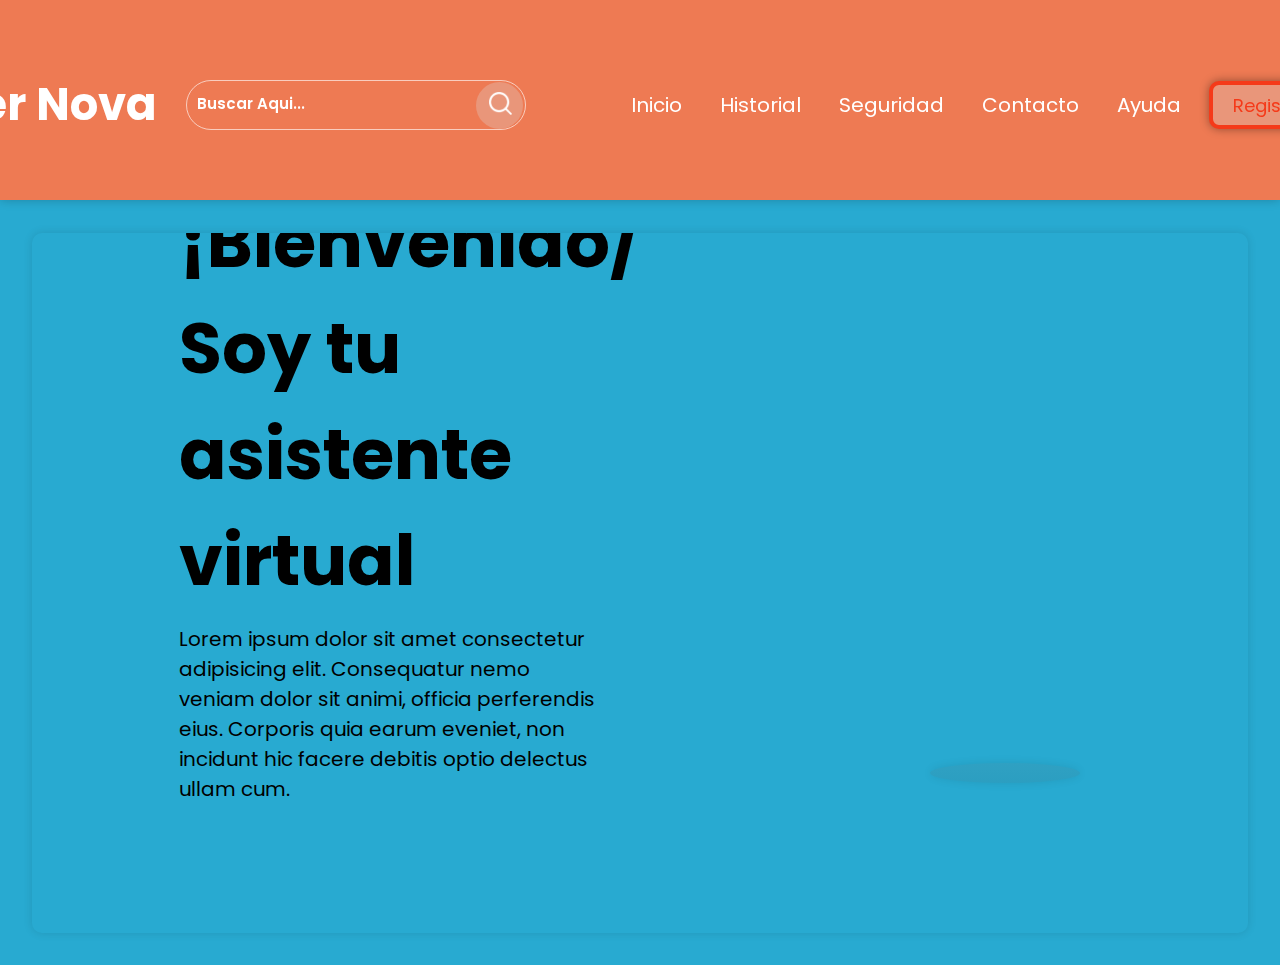
<file: Proyecto-asistente/index.html>
<!DOCTYPE html>
<html lang="en">

<head>
    <meta charset="UTF-8">
    <meta name="viewport" content="width=device-width, initial-scale=1.0">
    <title>Document</title>
    <link rel="stylesheet" href="css/style.css">
    <style>
        @import url('https://fonts.googleapis.com/css2?family=Poppins:ital,wght@0,100;0,200;0,300;0,400;0,500;0,600;0,700;0,800;0,900;1,100;1,200;1,300;1,400;1,500;1,600;1,700;1,800;1,900&display=swap');
    </style>
</head>

<body>
    <header>
        <div class="menu_content">
            <div class="logo-content">
                <h1>Cypher Nova</h1>

                <div class="buscador">
                    <input type="search" placeholder="Buscar Aqui...">
                    <button type="submit"><img src="img/search.png" alt=""></button>
                </div>
            </div>

            <nav>
                <ul>
                    <li><a href="#">Inicio</a></li>
                    <li><a href="#">Historial</a></li>
                    <li><a href="#">Seguridad</a></li>
                    <li><a href="#">Contacto</a></li>
                    <li><a href="#">Ayuda</a></li>
                    <button><a href="file:///home/pasantesti/Proyecto-asistente/login/index.html?">Registrarse</a></button>
                </ul>
            </nav>
        </div>
    </header>
    <div class="content">
        <div class="box">
            <div class="text">
            <h1>¡Bienvenido/a! Soy tu asistente virtual</h1>
            <div class="linea"></div>
                <p>Lorem ipsum dolor sit amet consectetur adipisicing elit. Consequatur nemo veniam dolor sit animi, officia perferendis eius. Corporis quia earum eveniet, non incidunt hic facere debitis optio delectus ullam cum.</p>
                <button><a href="file:///home/pasantesti/Proyecto-asistente/principal/index.html">Empezar</a></button>
            </div>
            <div class="img"></div>
        </div>
    </div>
</body>

</html>
</file>
<file: Proyecto-asistente/css/style.css>
* {
    margin: 0;
    padding: 0;
    text-decoration: none;
    box-sizing: border-box;
    font-family: poppins;
}

:root {
    --color_principal: #ee7a53;;
    --tamaño_fuente: 20px;
    --tamaño_fuente_boton: 18px;
}

header {
    width: 100%;
    height: 200px;
    display: flex;
    justify-content: center;
    align-items: center;
    background: var(--color_principal);
    box-shadow: 0 0 10px 0 #00000038;
    position: fixed;
    ;
    top: 0;
    z-index: 1;
}

header .menu_content {
    width: 1600px;
    height: 80px;
    display: flex;
    justify-content: space-between;
}

.menu_content .logo-content {
    width: 700px;
    height: 90px;
    display: flex;
    justify-content: space-around;
    align-items: center;
}


.menu_content .logo-content h1 {
    font-size: 45px;
    color: white;
}

.menu_content .logo-content input {
    width: 340px;
    height: 50px;
    border-radius: 60px;
    border: 0;
    padding: 0 10px;
    display: flex;
    justify-content: center;
    align-items: center;
    background: none;
    outline: none;
    border: solid 01px rgba(255, 255, 255, 0.623);
    backdrop-filter: blur(4px)saturate(180px);
}

.logo-content .buscador {
    display: flex;
    align-items: center;
    position: relative;
}

.logo-content .buscador button {
    border: 0;
    border-radius: 50%;
    width: 47px;
    height: 47px;
    cursor: pointer;
    background: #E9967A;
    position: absolute;
    right: 03px;
    z-index: 1;
}

.buscador button img {
    width: 25px;
}

::placeholder {
    font-size: 15px;
    font-weight: 600;
    color: #ffffff;
}

.menu_content nav {
    width: 900px;
    height: 90px;
}

.menu_content nav ul {
    width: 100%;
    height: 100%;
    display: flex;
    justify-content: center;
    align-items: center;
    gap: 18px;
    list-style: none;
}

nav li a {
    font-size: var(--tamaño_fuente);
    color: white;
    padding: 10px;
    display: block;
    transition: all 300ms;
}

nav ul button {
    width: 150px;
    height: 48px;
    font-size: var(--tamaño_fuente_boton);
    border-radius: 10px;
    border: 4px solid rgb(245, 58, 25);
    cursor: pointer;
    background-color: #E9967A;
    color: rgb(245, 58, 25);
    transition: all 300ms;
    box-shadow: 0 0 10px 0 #00000063;
} 

nav ul button a{
    color: rgb(245, 58, 25);

}

nav ul button:hover {
    color: white;
    background-color: rgb(245, 58, 25);
}

nav ul button a:hover {
    color: white;
}

nav li a:hover {
    transform: scale(1.1);
    color: rgb(245, 58, 25);
}

.content {
    width: 100%;
    height: 765px;
    margin-top: 200px;
    display: flex;
    justify-content: center;
    align-items: center;
    background-color: #28aad1;
    background-repeat: no-repeat;
}

.content .box {
    width: 95%;
    height: 700px;
    display: flex;
    justify-content: center;
    gap: 10px;
    border-radius: 10px;
    box-shadow: 0 0 10px 0 #0000001e;
}

.box .text {
    width: 40%;
    height: 570px;
    padding: 30px;
    display: flex;
    justify-content: center;
    flex-direction: column;
    gap: 15px;
    overflow: hidden;
}

.text h1 {
    font-size: 70px;
    text-align: left;

}

.text p {
    font-size: var(--tamaño_fuente);
}

.text .linea {
    width: 90%;
    background-color: black;
    height: 03px;
    margin-top: -20px;
}

.text button {
    width: 190px;
    height: 130px;
    font-size: 18px;
    border-radius: 10px;
    cursor: pointer;
    background-color: rgb(233, 90, 64);
    border: 0;
    transition: all 300ms;
    box-shadow: 0 0 10px 0 #00000063;
}

.text button a {
    color: white;
}

.box .img {
    width: 40%;
    height: 550px;
    background-image: url(https://cdn3d.iconscout.com/3d/premium/thumb/robot-3d-icon-download-in-png-blend-fbx-gltf-file-formats--bot-machine-robotic-future-things-and-ai-pack-technology-icons-6740636.png?f=webp);
    background-size: contain;
    background-repeat: no-repeat;
    background-position: center center;
    position: relative;
}

.box .img::after {
    content: '';
    width: 150px;
    height: 20px;
    position: absolute;
    background: linear-gradient(#61616121, #4646461e);
    bottom: 0;
    left: 285px;
    border-radius: 50%;
    box-shadow: 0 0 10px 0 rgba(0, 0, 0, 0.089);

}
</file>
